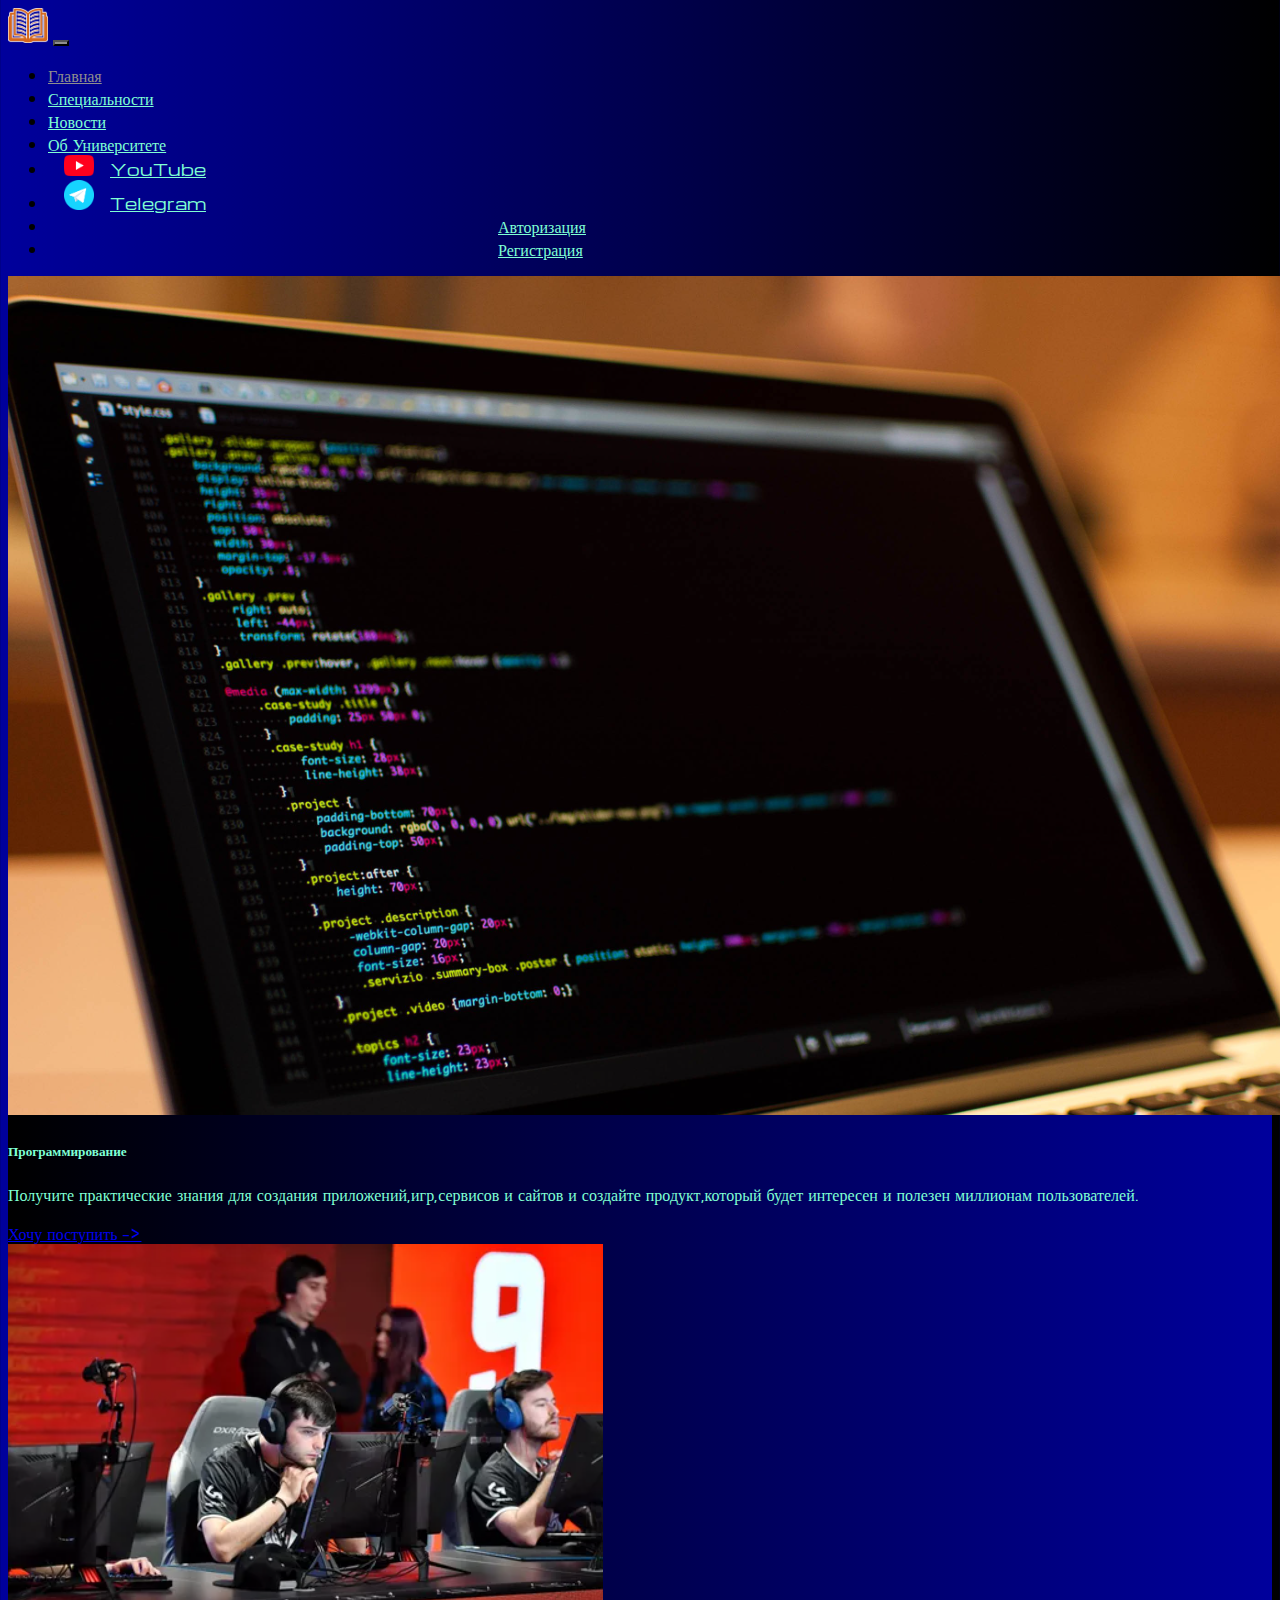
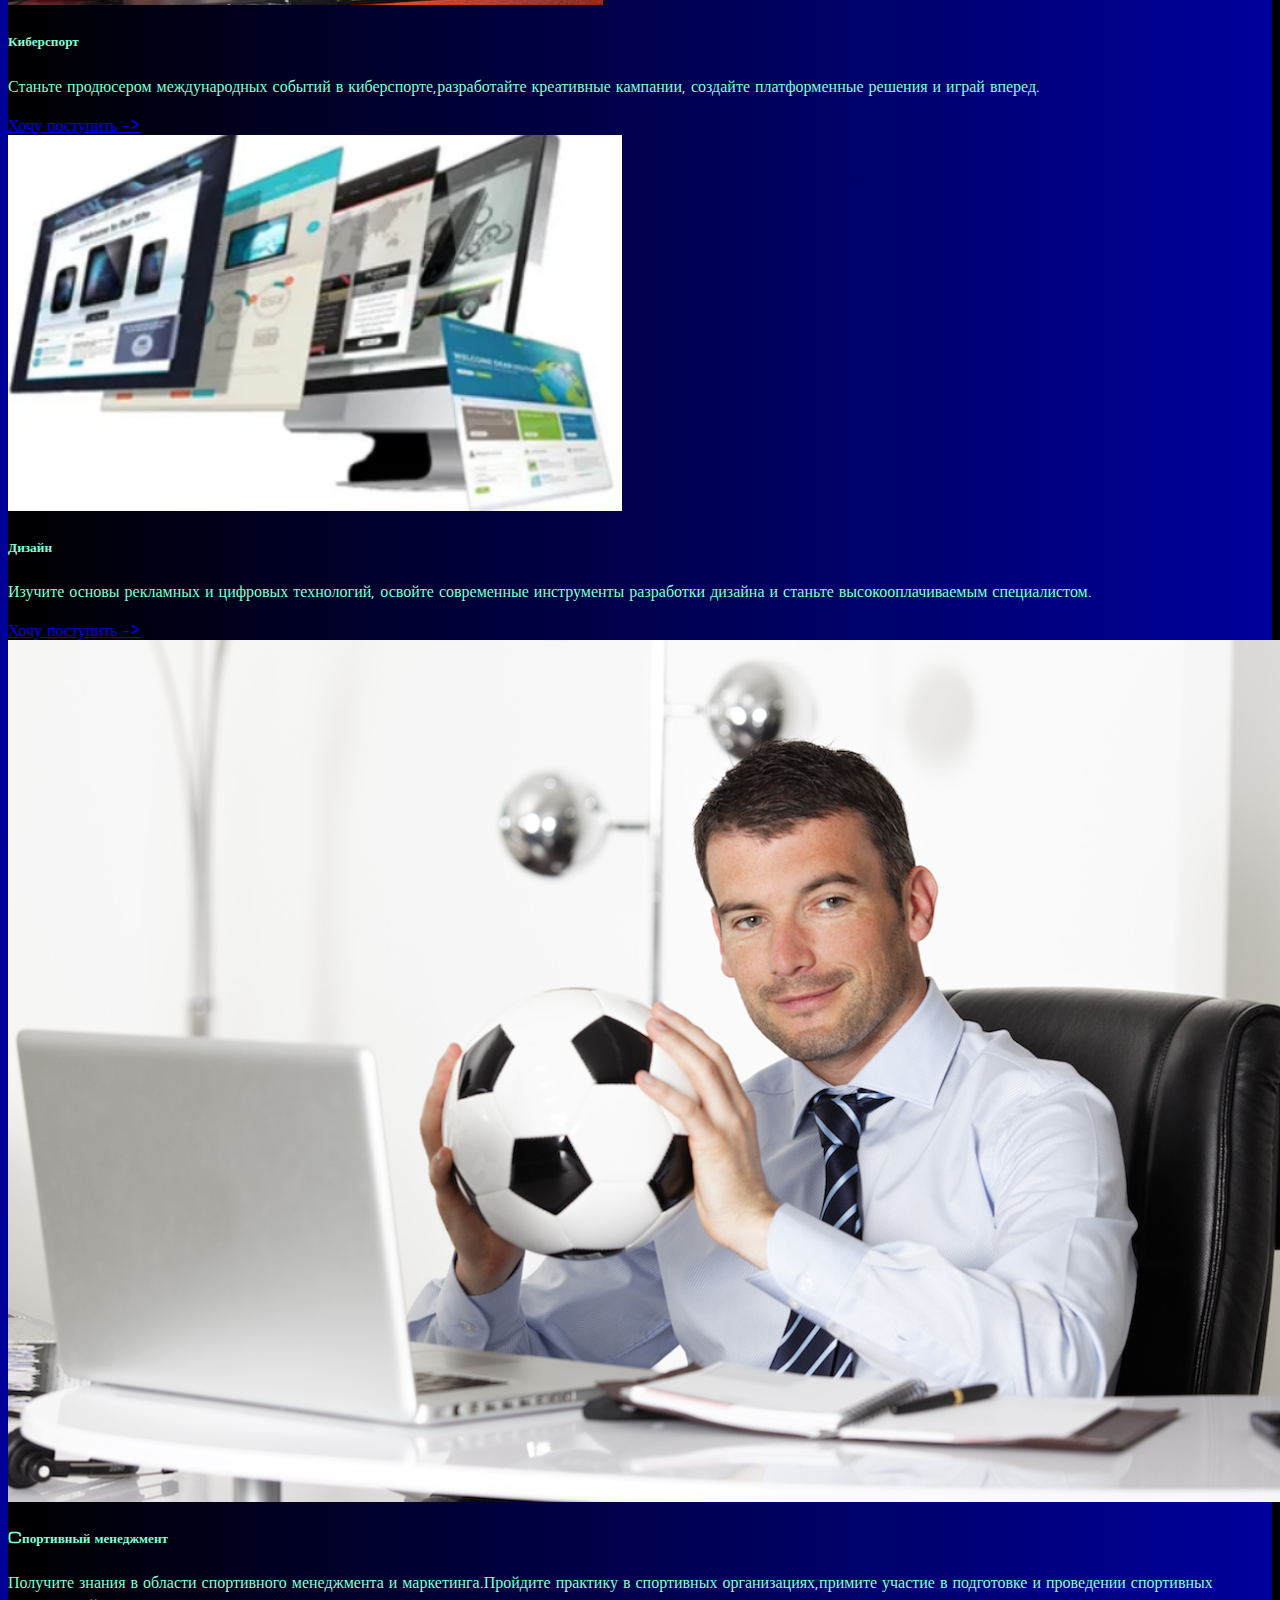
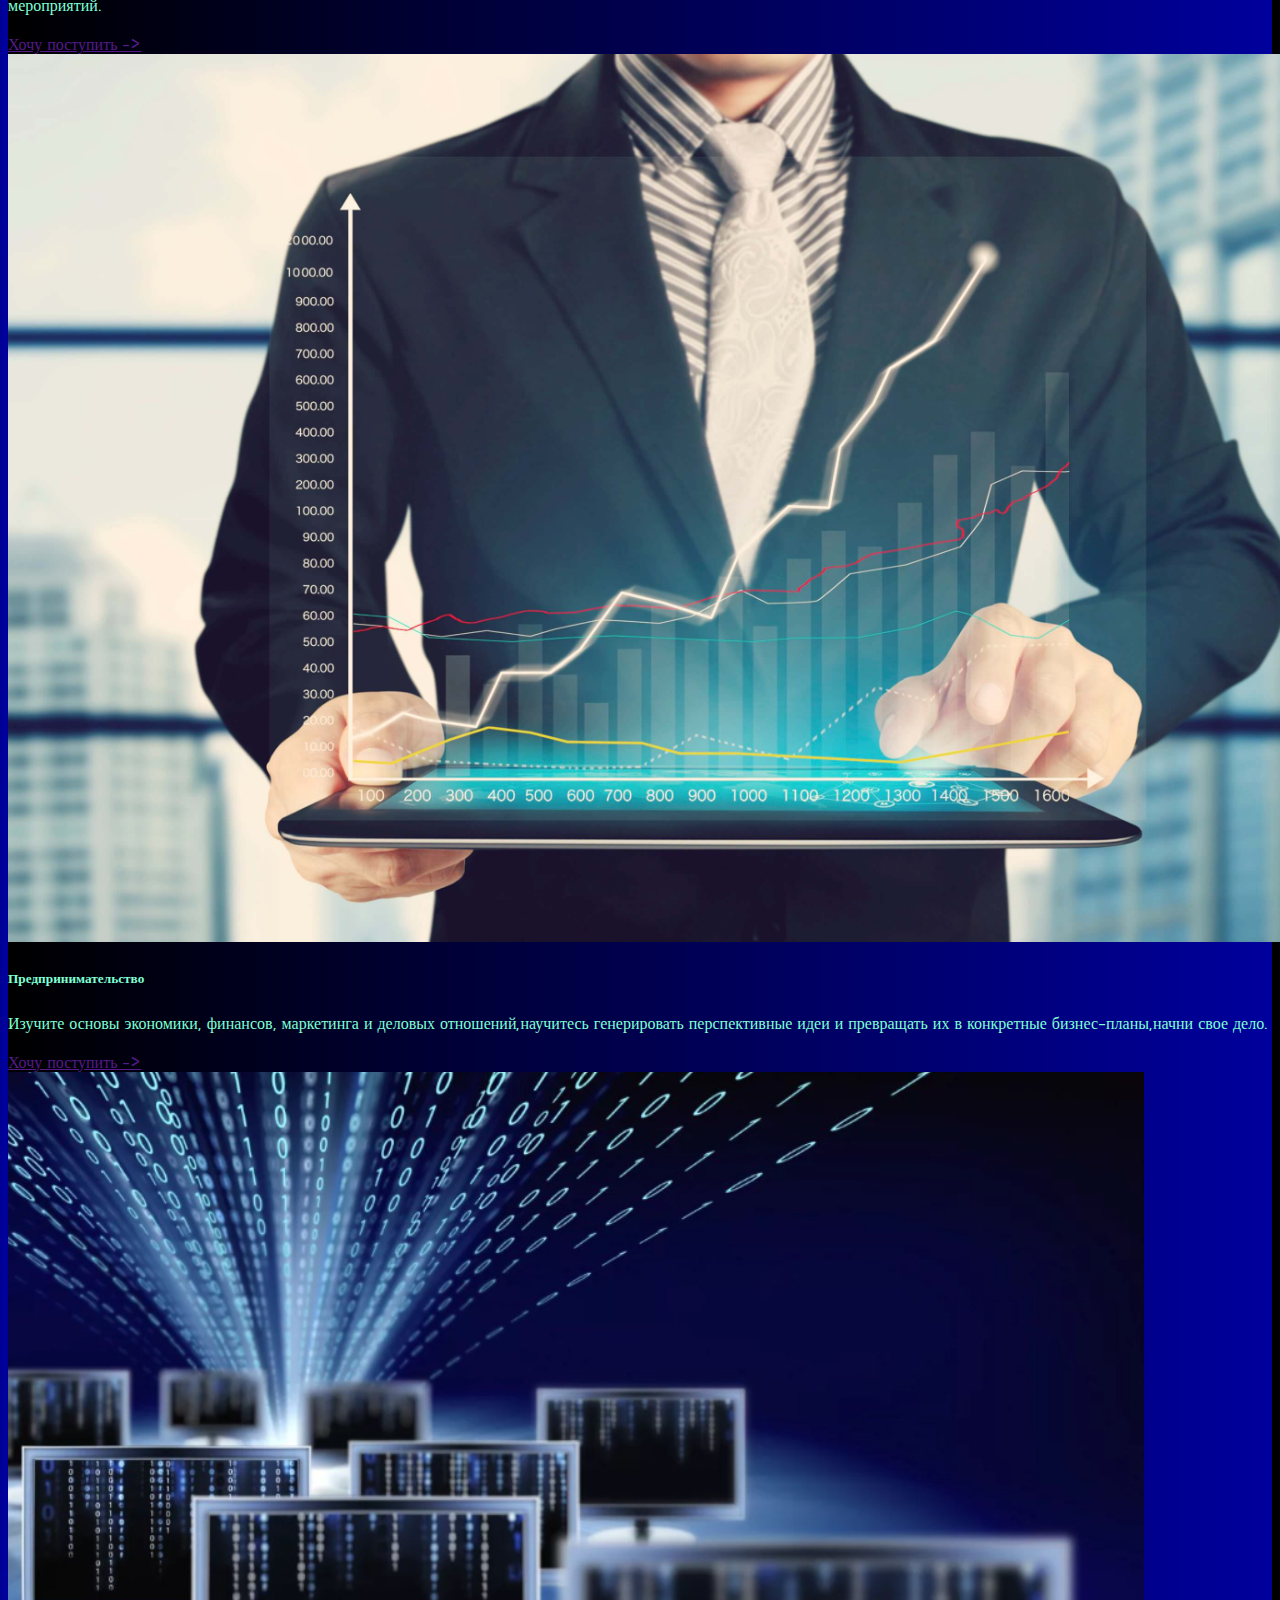
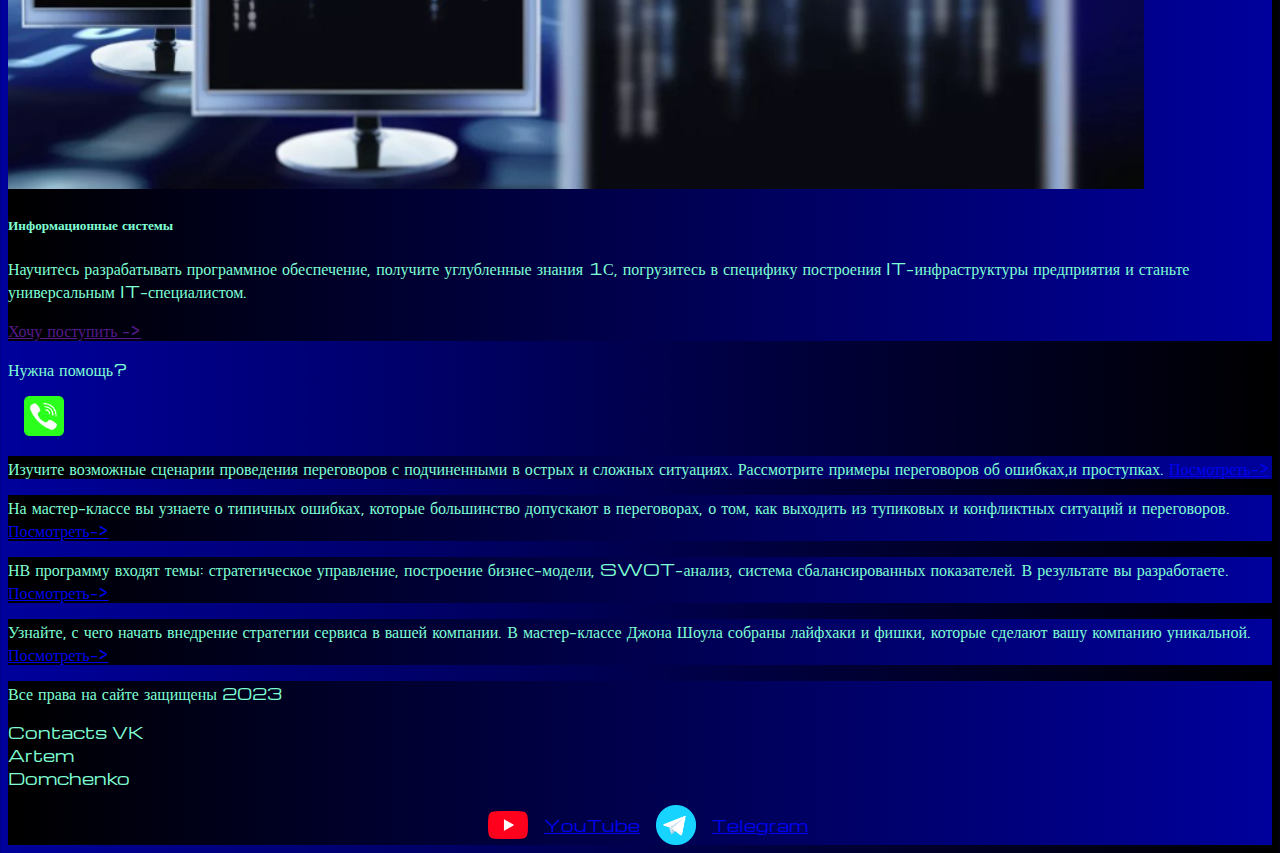
<file: pricing.html>
<!DOCTYPE html>
<html lang="ru">
    <head>
        <meta charset="UTF-8" />
        <meta http-equiv="X-UA-Compatible" content="IE=edge" />
        <meta name="viewport" content="width=device-width, initial-scale=1.0" />
        <link href="https://cdn.jsdelivr.net/npm/bootstrap@5.2.2/dist/css/bootstrap.min.css" rel="stylesheet"
        integrity="sha384-Zenh87qX5JnK2Jl0vWa8Ck2rdkQ2Bzep5IDxbcnCeuOxjzrPF/et3URy9Bv1WTRi" crossorigin="anonymous">
        <link rel="stylesheet" href="mycss.css"/>
        <link rel="icon" href="https://www.pinclipart.com/picdir/big/392-3922402_bca-student-handbook-love-books-icon-png-clipart.png">
        <title>Синергия</title>
    </head>
    <body>
        <header>
            <nav class="navbar navbar-expand-lg bg-dark">
                <div class="container-fluid">
                    <a class="navbar-brand" href="index.html"><img src="Url.1.png" alt="Синергия,
                                образование для карьеры"></a>
                    <button class="navbar-toggler" type="button" data-bs-toggle="collapse" data-bs-target="#navbarNav">
                        <span class="navbar-toggler-icon"></span>
                    </button>
                    <div class="collapse navbar-collapse" id="navbarNav">
                        <ul class="navbar-nav">
                            <li class="nav-item">
                                <a class="nav-link active" aria-current="page" href="index.html">Главная</a>
                            </li>
                            <li class="nav-item">
                                <a class="nav-link" href="pricing.html">Специальности</a>
                            </li>
                            <li class="nav-item">
                                <a class="nav-link" href="pricing.html">Новости</a>
                            </li>
                            <li class="nav-item">
                                <a class="nav-link" href="index.html">Об Университете</a>
                            </li>
                            <li class="nav-item">
                                <a class="nav-link" href="">
                                    <img style="width: 30px; margin-inline: 1em; "src="yt.png" alt="...">YouTube
                                </a>
                            </li>
                            <li class="nav-item">
                                <a class="nav-link" href="#">
                                    <img style="width: 30px; margin-inline: 1em; "src="tg.png" alt="...">Telegram
                                </a>
                            </li>
                            <li class="nav-item">
                                <a class="nav-link real" href="vxod.php">Авторизация</a>
                            </li>
                            <li class="nav-item">
                                <a class="nav-link real" href="reg.php">Регистрация</a>
                            </li>
                        </ul>
                    </div>
                </div>
            </nav>
        </header>
        <section>
            <div class="container-fluid mt-4">
                <div class="row">
                    <div class="col-lg-1">
                    </div>
    
                    <div class="col-lg-8 col-md-12"> 
                      <div class="row">
                       <div class="col-lg-4 col-md-6 mt-4">
                            <div class="card">
                                <img src="568.PNG" class="card-img-top" alt="568">
                                <div class="card-body">
                                    <h5 class="card-title">Программирование</h5>
                                    <p class="card-text">Получите практические знания для создания приложений,игр,сервисов и сайтов и создайте продукт,который будет интересен и полезен миллионам пользователей.</p>                                                            
                                    <a href="#" class="btn btn-primary">Хочу поступить -></a>
                                </div>
                            </div>
                        </div>
                        <div class="col-lg-4 col-md-6 mt-4">
                            <div class="card">
                                <img src="570.PNG " class="card-img-top" alt="570">
                                <div class="card-body">
                                    <h5 class="card-title">Киберспорт</h5>
                                    <p class="card-text">Станьте продюсером международных событий в киберспорте,разработайте креативные кампании, создайте платформенные решения и играй вперед.</p>
                                    <a href="#" class="btn btn-primary">Хочу поступить -></a>
                                </div>
                            </div>
                        </div>
                        <div class="col-lg-4 col-md-6 mt-4">
                            <div class="card">
                                <img src="670.PNG" class="card-img-top" alt="670">
                                <div class="card-body">
                                    <h5 class="card-title">Дизайн</h5>
                                    <p class="card-text">Изучите основы рекламных и цифровых технологий, освойте современные инструменты разработки дизайна и станьте высокооплачиваемым специалистом.</p>
                                    <a href="#" class="btn btn-primary">Хочу поступить -></a>
                                </div>
                            </div>
                        </div>
                        <div class="col-lg-4 col-md-6 mt-4">
                            <div class="card">
                                <img src="567.PNG" class="card-img-top" alt="567">
                                <div class="card-body">
                                    <h5 class="card-title">Cпортивный менеджмент</h5>
                                    <p class="card-text">Получите знания в области спортивного менеджмента и маркетинга.Пройдите практику в спортивных организациях,примите участие в подготовке и проведении спортивных мероприятий.</p>
                                    <a href="" class="btn btn-primary">Хочу поступить -></a>
                                </div>
                            </div>
                        </div>
                        <div class="col-lg-4 col-md-6 mt-4">
                            <div class="card">
                                <img src="5610.PNG" class="card-img-top" alt="5610">
                                <div class="card-body">
                                    <h5 class="card-title">Предпринимательство</h5>
                                    <p class="card-text">Изучите основы экономики, финансов, маркетинга и деловых отношений,научитесь генерировать перспективные идеи и превращать их в конкретные бизнес-планы,начни свое дело.</p>
                                    <a href="" class="btn btn-primary">Хочу поступить -></a>
                                </div>
                            </div>
                        </div>
                        <div class="col-lg-4 col-md-6 mt-4">
                            <div class="card">
                                <img src="981.PNG" class="card-img-top" alt="981">
                                <div class="card-body">
                                    <h5 class="card-title">Информационные системы</h5>
                                    <p class="card-text">Научитесь разрабатывать программное обеспечение, получите углубленные знания 1С, погрузитесь в специфику построения IT-инфраструктуры предприятия и станьте универсальным IT-специалистом.</p>
                                    <a href="" class="btn btn-primary">Хочу поступить -></a>
                                </div>
                            </div>
                        </div>
                      </div>
                      <div class="col-lg-12 col-md-12 text-center mt-4">
                        <p>Нужна помощь?</p>
                      </div>
                      <div class="col-lg-12 col-md-12 text-center mt-4">
                        <img class="call-animat" style="width: 40px; margin-inline: 1em; "src="phone.png" alt="...">
                      </div>
                    </div>
                    
            
            
                        
                      <div class="col-lg-3 col-md-12">
                            <div class="row px-2">
                                <div class="col-lg-12 side my-4">
                                  <p>Изучите возможные сценарии проведения переговоров с подчиненными в острых и сложных ситуациях. Рассмотрите примеры переговоров об ошибках,и проступках.
                                    <a href="#">Посмотреть-></a></p>
                               </div>
                               <div class="col-lg-12 side my-4">
                                <p>На мастер-классе вы узнаете о типичных ошибках, которые большинство допускают в переговорах, о том, как выходить из тупиковых и конфликтных ситуаций и переговоров.
                                     <a href="#">Посмотреть-></a></p>
                            </div>
                            <div class="col-lg-12 side my-4">
                                <p>НВ программу входят темы: стратегическое управление, построение бизнес-модели, SWOT-анализ, система сбалансированных показателей. В результате вы разработаете.
                                     <a href="#">Посмотреть-></a></p>
                        </div>
                        <div class="col-lg-12 side my-4">
                            <p>Узнайте, с чего начать внедрение стратегии сервиса в вашей компании. В мастер-классе Джона Шоула собраны лайфхаки и фишки, которые сделают вашу компанию уникальной. 
                                <a href="#">Посмотреть-></a></p>
                        </div>
                            </div>
                      </div>  
                    </div>
                    </div>
                </div>
                </div>


        </section>

    <footer class="mt-4">
        <div class="container-fluid">
            <div class="row">
<div class="col-lg-4 col-md-12 footer-text ">
<p>Все права на сайте защищены 2023</p>
</div> 
<div class="col-lg-4 col-md-12 footer-text text-center">
<p>Contacts VK<br>Artem<br>Domchenko</p>
</div> 
<div class="col-lg-4 col-md-12 media-lin ">
<img style="width: 40px; margin-inline: 1em; "src="yt.png" alt="..."><a href="#">YouTube</a>
<img style="width: 40px; margin-inline: 1em; "src="tg.png" alt="..."><a href="#">Telegram</a>
    
        </div>


        
    </footer>


        <script src="https://cdn.jsdelivr.net/npm/bootstrap@5.2.2/dist/js/bootstrap.bundle.min.js"
    integrity="sha384-OERcA2EqjJCMA+/3y+gxIOqMEjwtxJY7qPCqsdltbNJuaOe923+mo//f6V8Qbsw3"
    crossorigin="anonymous"></script>
        

    </body>
</html>
</file>
<file: mycss.css>
@import url('https://fonts.googleapis.com/css?family=Michroma&display=swap');




body {
    font-family: Michroma, serif;
    background: linear-gradient(90deg, #00009C 0%, #000000 100%);
}
p {
    color: aquamarine;
}



.nav-link {
    color: aquamarine;
}

.navbar-nav .nav-link.active {
    color: rgb(143, 142, 142);
    
}

.navbar-brand img {
    width: 40px;
}
.navbar-toggler {
    background-color: rgb(143, 142, 142);
}

.side {
    color: aquamarine;
    background: linear-gradient(270deg, #00009C 0%, #000000 100%);
}

.card {
    background: linear-gradient(270deg, #00009C 0%, #000000 100%);
    color: aquamarine;
}

.slade-text,
.footer-text {
color: aquamarine;
margin: auto auto;
}
.title-text {
    color: indigo;
}
footer,
.btn-outline-primary {
    background: linear-gradient(270deg, #00009C 0%, #000000 100%);
}

.call-animat {
    animation: call 2s ease 0s infinite normal forwards;
    -webkit-animation: call 2s ease 0s infinite normal forwards;
}

@keyframes call {
	0%,
	100% {
		transform: translateX(0%);
		transform-origin: 50% 50%;
	}

	15% {
		transform: translateX(-30px) rotate(-6deg);
	}

	30% {
		transform: translateX(15px) rotate(6deg);
	}

	45% {
		transform: translateX(-15px) rotate(-3.6deg);
	}

	60% {
		transform: translateX(9px) rotate(2.4deg);
	}

	75% {
		transform: translateX(-6px) rotate(-1.2deg);
	}
}

.media-lin {
    display: flex;
    justify-content: center;
    align-items: center;
}

.real {
	position:relative; left:450px;
}
</file>
